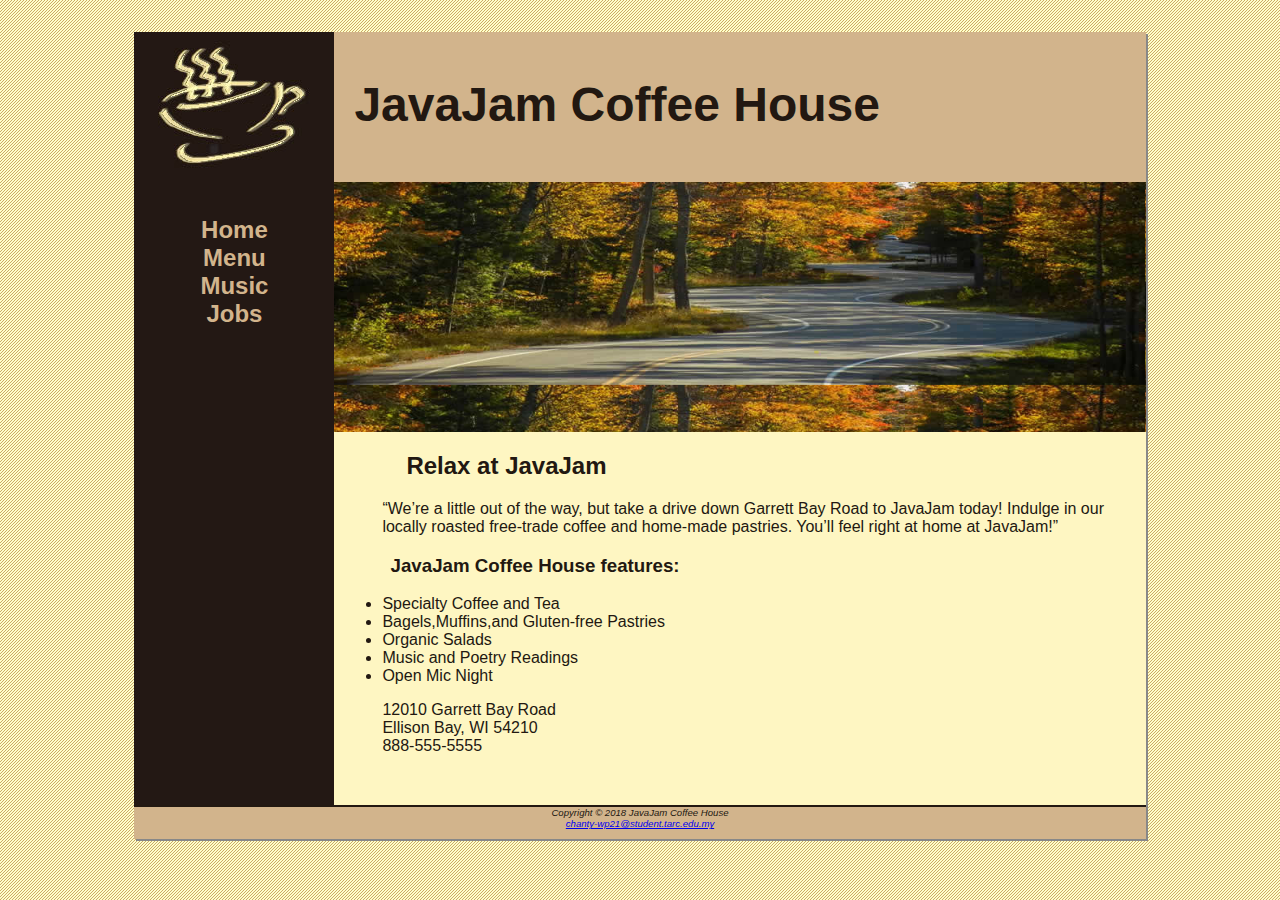
<file: index.html>
<!DOCTYPE html>
<html>

<head>
    <title>JavaJam Coffee House</title>
    <link rel="stylesheet" href="javajam.css">
</head>

<body>
    <div id="wrapper">
        <header>
            <h1>
                JavaJam Coffee House
            </h1>
        </header>

        <nav>
            <ul>
                <li>
                    <a href="index.html">
                        Home
                     </a>
                </li>
                <li>
                    <a href="menu.html">
                        Menu
                    </a>
                </li>
                <li>
                    <a href="music.html">
                        Music
                    </a>
                </li>
                <li>
                    <a href="jobs.html">
                        Jobs
                    </a>
                </li>
            </ul>
        </nav>

        <main>
            <div id="heroroad">

            </div>

            <h2>
                Relax at JavaJam
            </h2>

            <p>
                “We’re a little out of the way, but take a drive down Garrett Bay Road to JavaJam today! Indulge in our locally roasted free-trade coffee and home-made pastries. You’ll feel right at home at JavaJam!”
            </p>
            <h3>JavaJam Coffee House features:</h3>

            <ul>
                <li>Specialty Coffee and Tea</li>
                <li>Bagels,Muffins,and Gluten-free Pastries</li>
                <li>Organic Salads</li>
                <li>Music and Poetry Readings </li>
                <li>Open Mic Night</li>
            </ul>

            <div>
                12010 Garrett Bay Road <br/> Ellison Bay, WI 54210 <br/> 888-555-5555 <br/><br/>
            </div>

        </main>

        <footer>
            Copyright &copy; 2018 JavaJam Coffee House <br/>
            <a href="mailto:chanty-wp21@student.tarc.edu.my">chanty-wp21@student.tarc.edu.my</a>
        </footer>

    </div>


</body>

</html>
</file>
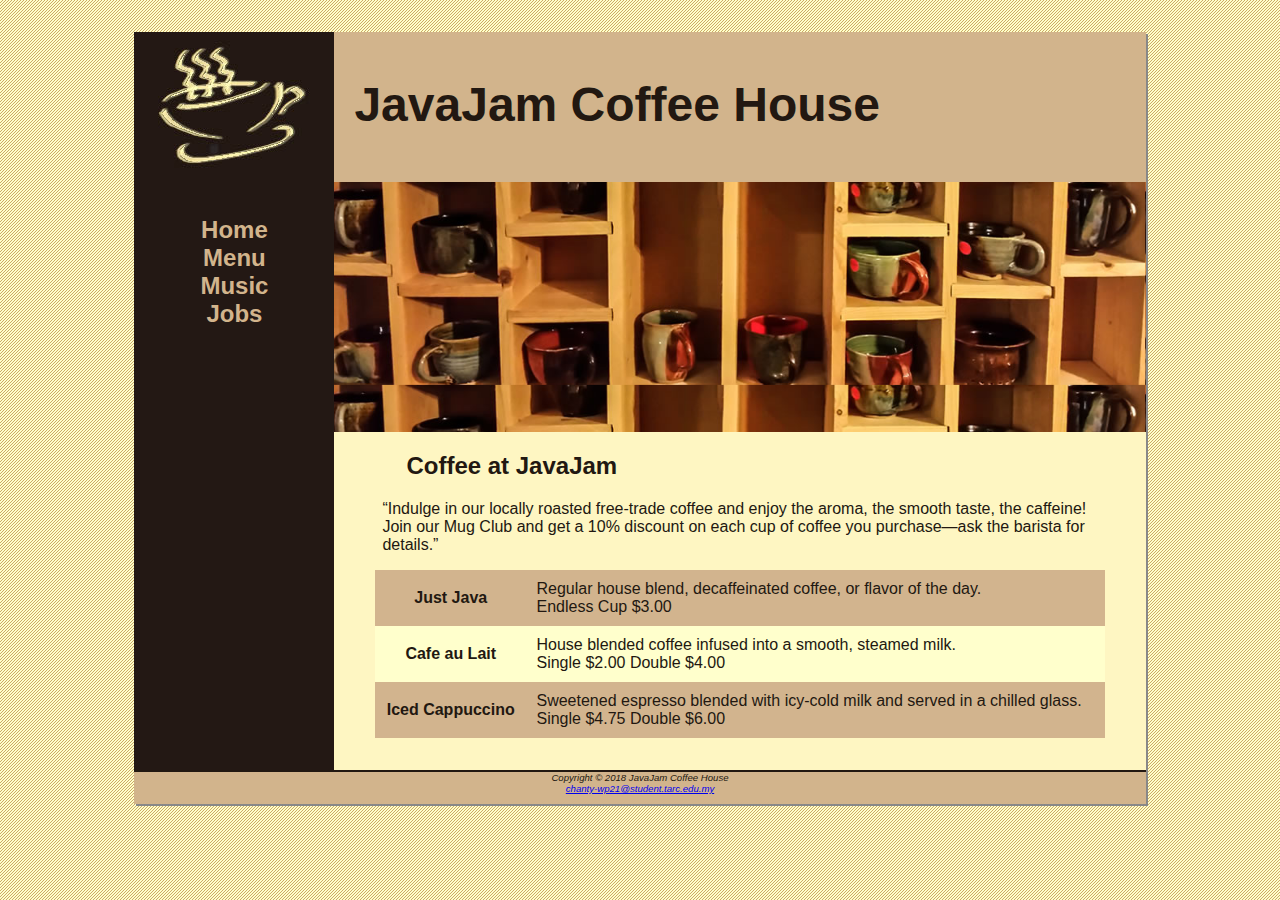
<file: menu.html>
<!DOCTYPE html>
<html>

<head>
    <title>JavaJam Coffee House Menu</title>
    <link rel="stylesheet" href="javajam.css">
</head>

<body>
    <div id="wrapper">
        <header>
            <h1>
                JavaJam Coffee House
            </h1>
        </header>

        <nav>
            <ul>
                <li>
                    <a href="index.html">
                        Home
                     </a>
                </li>
                <li>
                    <a href="menu.html">
                        Menu
                    </a>
                </li>
                <li>
                    <a href="music.html">
                        Music
                    </a>
                </li>
                <li>
                    <a href="jobs.html">
                        Jobs
                    </a>
                </li>
            </ul>
        </nav>

        <main>
            <div id="heromugs">

            </div>
            <h2>
                Coffee at JavaJam
            </h2>
            <p>
                “Indulge in our locally roasted free-trade coffee and enjoy the aroma, the smooth taste, the caffeine! Join our Mug Club and get a 10% discount on each cup of coffee you purchase&mdash;ask the barista for details.”
            </p>
            <table>
                <tr>
                    <th>
                        Just Java
                    </th>
                    <td>
                        Regular house blend, decaffeinated coffee, or flavor of the day.<br/> Endless Cup $3.00
                    </td>
                </tr>
                <tr>
                    <th>
                        Cafe au Lait
                    </th>
                    <td>
                        House blended coffee infused into a smooth, steamed milk.<br/> Single $2.00 Double $4.00
                    </td>
                </tr>
                <tr>
                    <th>
                        Iced Cappuccino
                    </th>
                    <td>
                        Sweetened espresso blended with icy-cold milk and served in a chilled glass.<br/> Single $4.75 Double $6.00
                    </td>
                </tr>
            </table>

        </main>

        <footer>
            Copyright &copy; 2018 JavaJam Coffee House <br/>
            <a href="mailto:chanty-wp21@student.tarc.edu.my">chanty-wp21@student.tarc.edu.my</a>
        </footer>

    </div>

</body>

</html>
</file>
<file: javajam.css>
* {
    box-sizing: border-box;
}

body {
    background-image: url(image/background.gif);
    color: #221811;
    font-family: Arial, Helvetica, sans-serif;
}

header {
    background-color: #D2B48C;
    height: 150px;
    background-image: url("image/javajamlogo.jpg");
    background-repeat: no-repeat;
}

h1 {
    padding-top: 45px;
    padding-left: 220px;
    font-size: 3em;
}

nav {
    text-align: center;
    font-weight: bold;
    font-size: 1.5em;
    padding-top: 10px;
    float: left;
    width: 200px;
}

nav a {
    text-decoration: none;
}

nav a:link {
    color: #D2B48C;
}

nav a:visited {
    color: #D2B48C;
}

nav a:hover {
    color: #D2B48C;
}

nav ul {
    padding-left: 0px;
    list-style-type: none;
}

footer {
    padding-bottom: 10px;
    border-top: 2px solid #221811;
    background-color: #D2B48C;
    font-size: .60em;
    font-style: italic;
    text-align: center;
}

#wrapper {
    width: 80%;
    margin-right: auto;
    margin-left: auto;
    background-color: #231814;
    min-width: 900px;
    max-width: 1280px;
    box-shadow: 2px 2px #888888;
}

h4 {
    background-color: #D2B48C;
    font-size: 1.2em;
    padding-left: .5em;
    padding-bottom: 0px;
    text-transform: uppercase;
    border-bottom: 1px solid black;
    clear: left;
}

main {
    margin-left: 200px;
    padding-left: 0;
    padding-right: 0;
    padding-top: 0;
    padding-bottom: 2em;
    display: block;
    background-color: #FEF6C2;
}

main h2,
main h3,
main h4,
main p,
main div,
main ul,
main dl {
    padding-left: 3em;
    padding-right: 2em;
}

.details {
    padding-right: 20%;
    padding-left: 20%;
    overflow: auto;
}

img {
    padding-left: 10px;
    padding-right: 10px;
}

#heroroad {
    background-image: url("image/heroroad.jpg");
    background-size: 100%;
    height: 250px;
}

#heroguitar {
    background-image: url("image/heroguitar.jpg");
    background-size: 100%;
    height: 250px;
}

#heromugs {
    background-image: url("image/heromugs.jpg");
    background-size: 100%;
    height: 250px;
}

.floatleft {
    padding-bottom: 2em;
    padding-right: 2em;
    float: left;
}

header,
nav,
main,
footer {
    display: block;
}

table {
    margin-left: auto;
    margin-right: auto;
    width: 90%;
    border-spacing: 0;
    background-color: #FFFFCC;
}

td,
th {
    padding: 10px;
}

tr:nth-of-type(odd) {
    background-color: #D2B48E;
}

form {
    padding: 2em;
}

label {
    float: left;
    display: block;
    text-align: left;
    width: 8em;
    padding-right: 1em;
}

input,
textarea {
    display: block;
    margin-bottom: 1em;
}

#mySubmit {
    margin-left: 9.5em;
}

#herojobs {
    background-image: url("/Lab_7/image/herojobs.jpg");
    height: 250px;
    background-size: 100% 100%;
}

@media screen and (max-device-width) {
    #herojobs {
        display: block;
    }
}
</file>
